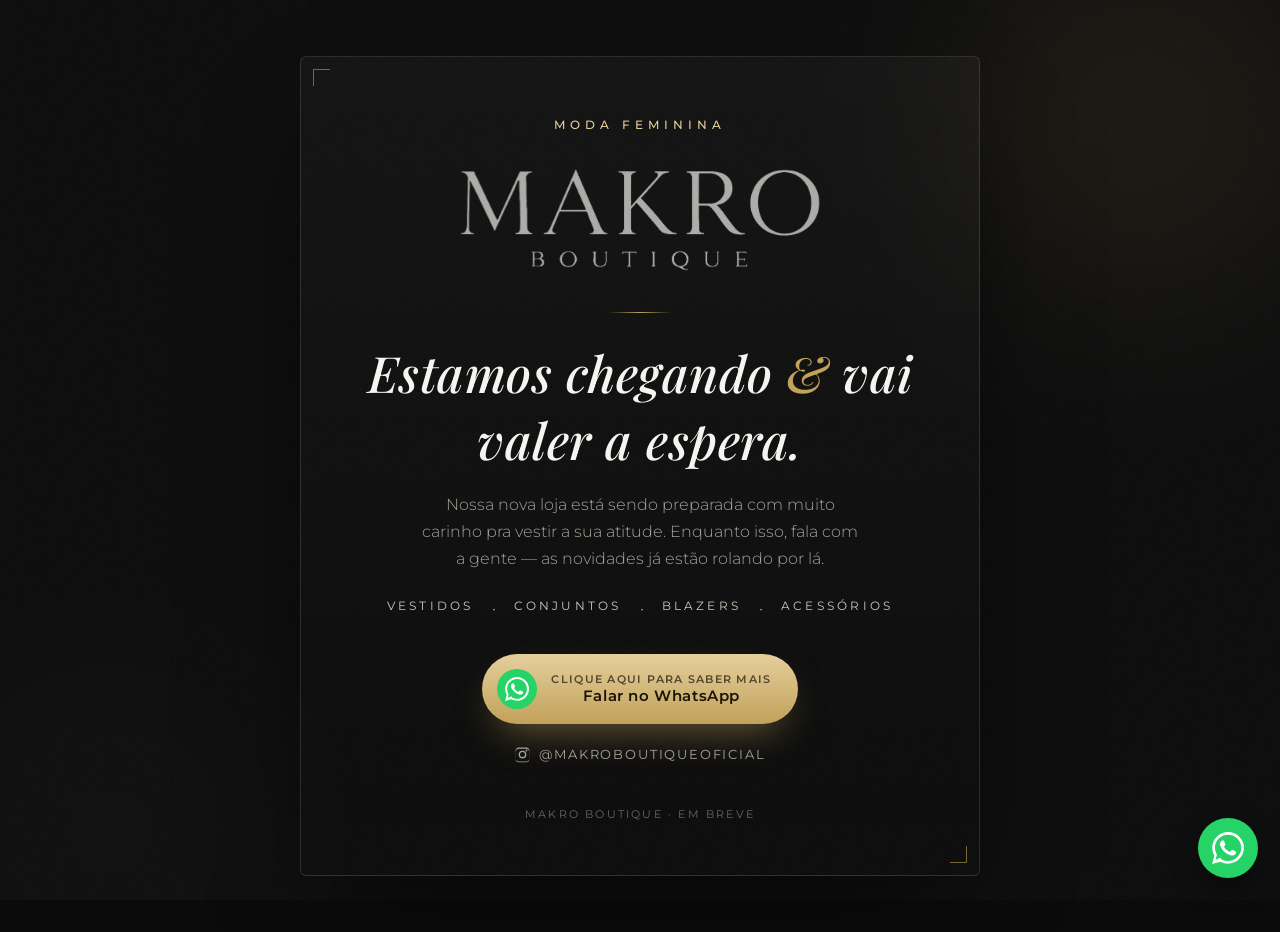
<file: index.html>
<!DOCTYPE html>
<html lang="pt-BR">
<head>
<meta charset="UTF-8">
<meta name="viewport" content="width=device-width, initial-scale=1.0">
<title>Makro Boutique · Em breve</title>
<meta name="description" content="Makro Boutique — moda feminina. Nossa nova loja está chegando. Fale com a gente no WhatsApp.">
<link rel="preconnect" href="https://fonts.googleapis.com">
<link rel="preconnect" href="https://fonts.gstatic.com" crossorigin>
<link href="https://fonts.googleapis.com/css2?family=Playfair+Display:ital,wght@0,500;0,600;0,700;1,500;1,600&family=Montserrat:wght@300;400;500;600&display=swap" rel="stylesheet">
<style>
  :root{
    --preto:#0b0b0b; --preto2:#141414; --branco:#f6f4f0; --cinza:#a7a29b;
    --ouro:#c2a15a; --ouro-cl:#e4cf9c; --wpp:#25D366; --linha:rgba(255,255,255,.12);
  }
  *{box-sizing:border-box;margin:0;padding:0}
  html{scroll-behavior:smooth}
  body{font-family:'Montserrat',sans-serif;background:var(--preto);color:var(--branco);
    -webkit-font-smoothing:antialiased;overflow-x:hidden;min-height:100vh}
  .serif{font-family:'Playfair Display',serif}

  /* background ambiance */
  .bgfx{position:fixed;inset:0;z-index:0;overflow:hidden}
  .bgfx .glow{position:absolute;border-radius:50%;filter:blur(90px);opacity:.5}
  .bgfx .g1{width:520px;height:520px;background:radial-gradient(circle,rgba(194,161,90,.28),transparent 70%);top:-140px;right:-120px}
  .bgfx .g2{width:460px;height:460px;background:radial-gradient(circle,rgba(255,255,255,.06),transparent 70%);bottom:-160px;left:-120px}
  .bgfx::after{content:"";position:absolute;inset:0;opacity:.05;
    background-image:url("data:image/svg+xml,%3Csvg xmlns='http://www.w3.org/2000/svg' width='120' height='120'%3E%3Cfilter id='n'%3E%3CfeTurbulence type='fractalNoise' baseFrequency='.9' numOctaves='2'/%3E%3C/filter%3E%3Crect width='100%25' height='100%25' filter='url(%23n)'/%3E%3C/svg%3E")}

  .shell{position:relative;z-index:2;min-height:100vh;display:flex;flex-direction:column;align-items:center;justify-content:center;text-align:center;padding:56px 24px}

  /* frame */
  .frame{border:1px solid var(--linha);border-radius:6px;padding:60px 44px 54px;max-width:680px;width:100%;
    background:linear-gradient(180deg,rgba(255,255,255,.03),rgba(255,255,255,0));
    box-shadow:0 40px 120px -50px rgba(0,0,0,.9);position:relative}
  @media(max-width:600px){.frame{padding:44px 22px 40px}}
  .frame::before,.frame::after{content:"";position:absolute;width:16px;height:16px;border:1px solid var(--ouro);opacity:.6}
  .frame::before{top:12px;left:12px;border-right:none;border-bottom:none}
  .frame::after{bottom:12px;right:12px;border-left:none;border-top:none}

  .kicker{font-size:12px;letter-spacing:.42em;text-transform:uppercase;color:var(--ouro-cl);font-weight:500;opacity:0;animation:fade .9s .1s forwards}

  /* wordmark */
  .logo{margin:22px 0 6px;opacity:0;animation:fade 1s .25s forwards}
  .logo-img{display:block;width:min(390px,82%);height:auto;margin:0 auto}
  .logo .m{font-family:'Playfair Display',serif;font-weight:700;font-size:clamp(40px,9vw,74px);letter-spacing:.12em;line-height:1}
  .logo .b{display:block;font-size:clamp(12px,2.6vw,16px);letter-spacing:.62em;text-transform:uppercase;color:var(--branco);margin-top:8px;font-weight:400;padding-left:.62em}
  .rule{width:64px;height:1px;background:linear-gradient(90deg,transparent,var(--ouro),transparent);margin:26px auto;opacity:0;animation:fade 1s .4s forwards}

  h1.soon{font-family:'Playfair Display',serif;font-style:italic;font-weight:500;font-size:clamp(30px,6vw,50px);letter-spacing:.01em;opacity:0;animation:fade 1s .5s forwards}
  h1.soon .amp{color:var(--ouro)}
  p.lead{color:var(--cinza);font-size:16px;line-height:1.7;max-width:440px;margin:18px auto 0;font-weight:300;opacity:0;animation:fade 1s .65s forwards}

  /* teaser words */
  .teaser{display:flex;gap:18px;justify-content:center;flex-wrap:wrap;margin-top:26px;opacity:0;animation:fade 1s .8s forwards}
  .teaser span{font-size:11.5px;letter-spacing:.28em;text-transform:uppercase;color:#cfc8bd}
  .teaser i{color:var(--ouro);font-style:normal}

  /* WhatsApp CTA */
  .cta{margin-top:36px;opacity:0;animation:fade 1s .95s forwards}
  .wbtn{text-decoration:none;display:inline-flex;align-items:center;gap:14px;background:linear-gradient(180deg,var(--ouro-cl),var(--ouro));
    color:#1a1406;font-weight:600;font-size:15px;letter-spacing:.04em;padding:15px 16px 15px 15px;border-radius:999px;
    box-shadow:0 18px 40px -16px rgba(194,161,90,.6);transition:transform .18s, box-shadow .18s}
  .wbtn:hover{transform:translateY(-3px);box-shadow:0 24px 50px -16px rgba(194,161,90,.75)}
  .wbtn .ico{width:40px;height:40px;border-radius:50%;background:var(--wpp);display:flex;align-items:center;justify-content:center;flex:none}
  .wbtn .ico svg{width:24px;height:24px;fill:#fff}
  .wbtn .txt{padding-right:10px}
  .wbtn .txt small{display:block;font-size:10.5px;letter-spacing:.12em;text-transform:uppercase;opacity:.7;font-weight:600}

  .ig{margin-top:22px;opacity:0;animation:fade 1s 1.1s forwards}
  .ig a{color:var(--cinza);font-size:13px;letter-spacing:.14em;text-transform:uppercase;text-decoration:none;display:inline-flex;align-items:center;gap:8px;transition:color .2s}
  .ig a:hover{color:var(--branco)}
  .ig svg{width:17px;height:17px;fill:currentColor}

  .foot{margin-top:40px;color:#6b665e;font-size:11px;letter-spacing:.2em;text-transform:uppercase;opacity:0;animation:fade 1s 1.25s forwards}

  @keyframes fade{to{opacity:1}}

  /* floating whatsapp */
  .fab{position:fixed;bottom:22px;right:22px;z-index:9;background:var(--wpp);width:60px;height:60px;border-radius:50%;
    display:flex;align-items:center;justify-content:center;box-shadow:0 14px 30px -8px rgba(0,0,0,.6);animation:pulse 2.4s infinite}
  .fab svg{width:32px;height:32px;fill:#fff}
  @keyframes pulse{0%{box-shadow:0 0 0 0 rgba(37,211,102,.5)}70%{box-shadow:0 0 0 16px rgba(37,211,102,0)}100%{box-shadow:0 0 0 0 rgba(37,211,102,0)}}
</style>
</head>
<body>

<svg width="0" height="0" style="position:absolute"><symbol id="wpp" viewBox="0 0 24 24"><path d="M.057 24l1.687-6.163a11.867 11.867 0 01-1.587-5.945C.16 5.335 5.495 0 12.05 0a11.817 11.817 0 018.413 3.488 11.824 11.824 0 013.48 8.414c-.003 6.557-5.338 11.892-11.893 11.892a11.9 11.9 0 01-5.688-1.448L.057 24zm6.597-3.807c1.676.995 3.276 1.591 5.392 1.592 5.448 0 9.886-4.434 9.889-9.885.002-5.462-4.415-9.89-9.881-9.892-5.452 0-9.887 4.434-9.889 9.884a9.86 9.86 0 001.517 5.26l-.999 3.648 3.971-1.607zm11.387-5.464c-.074-.124-.272-.198-.57-.347-.297-.149-1.758-.868-2.031-.967-.272-.099-.47-.149-.669.149-.198.297-.768.967-.941 1.165-.173.198-.347.223-.644.074-.297-.149-1.255-.462-2.39-1.475-.883-.788-1.48-1.761-1.653-2.059-.173-.297-.018-.458.13-.606.134-.133.297-.347.446-.521.151-.172.2-.296.3-.495.099-.198.05-.372-.025-.521-.075-.148-.669-1.611-.916-2.206-.242-.579-.487-.501-.669-.51l-.57-.01c-.198 0-.52.074-.792.372s-1.04 1.016-1.04 2.479 1.065 2.876 1.213 3.074c.149.198 2.095 3.2 5.076 4.487.709.306 1.263.489 1.694.626.712.226 1.36.194 1.872.118.571-.085 1.758-.719 2.006-1.413.248-.695.248-1.29.173-1.414z"/></symbol>
<symbol id="ig" viewBox="0 0 24 24"><path d="M12 2.16c3.2 0 3.58.01 4.85.07 1.17.05 1.8.25 2.23.41.56.22.96.48 1.38.9.42.42.68.82.9 1.38.16.42.36 1.06.41 2.23.06 1.27.07 1.65.07 4.85s-.01 3.58-.07 4.85c-.05 1.17-.25 1.8-.41 2.23-.22.56-.48.96-.9 1.38-.42.42-.82.68-1.38.9-.42.16-1.06.36-2.23.41-1.27.06-1.65.07-4.85.07s-3.58-.01-4.85-.07c-1.17-.05-1.8-.25-2.23-.41a3.7 3.7 0 01-1.38-.9 3.7 3.7 0 01-.9-1.38c-.16-.42-.36-1.06-.41-2.23C2.17 15.58 2.16 15.2 2.16 12s.01-3.58.07-4.85c.05-1.17.25-1.8.41-2.23.22-.56.48-.96.9-1.38.42-.42.82-.68 1.38-.9.42-.16 1.06-.36 2.23-.41C8.42 2.17 8.8 2.16 12 2.16zm0 1.62c-3.15 0-3.52.01-4.76.07-1.15.05-1.77.24-2.19.41-.55.21-.94.47-1.35.88-.41.41-.67.8-.88 1.35-.17.42-.36 1.04-.41 2.19-.06 1.24-.07 1.61-.07 4.76s.01 3.52.07 4.76c.05 1.15.24 1.77.41 2.19.21.55.47.94.88 1.35.41.41.8.67 1.35.88.42.17 1.04.36 2.19.41 1.24.06 1.61.07 4.76.07s3.52-.01 4.76-.07c1.15-.05 1.77-.24 2.19-.41.55-.21.94-.47 1.35-.88.41-.41.67-.8.88-1.35.17-.42.36-1.04.41-2.19.06-1.24.07-1.61.07-4.76s-.01-3.52-.07-4.76c-.05-1.15-.24-1.77-.41-2.19a3.6 3.6 0 00-.88-1.35 3.6 3.6 0 00-1.35-.88c-.42-.17-1.04-.36-2.19-.41-1.24-.06-1.61-.07-4.76-.07zm0 2.76a5.46 5.46 0 110 10.92 5.46 5.46 0 010-10.92zm0 9a3.54 3.54 0 100-7.08 3.54 3.54 0 000 7.08zm6.95-9.22a1.27 1.27 0 11-2.55 0 1.27 1.27 0 012.55 0z"/></symbol></svg>

<div class="bgfx"><div class="glow g1"></div><div class="glow g2"></div></div>

<a class="fab wpp-link" href="#" aria-label="WhatsApp"><svg><use href="#wpp"/></svg></a>

<div class="shell">
  <div class="frame">
    <div class="kicker">Moda Feminina</div>
    <div class="logo"><img class="logo-img" src="[data-uri]" alt="Makro Boutique"></div>
    <div class="rule"></div>
    <h1 class="soon">Estamos chegando <span class="amp">&</span> vai valer a espera.</h1>
    <p class="lead">Nossa nova loja está sendo preparada com muito carinho pra vestir a sua atitude. Enquanto isso, fala com a gente — as novidades já estão rolando por lá.</p>

    <div class="teaser">
      <span>Vestidos</span><i>·</i><span>Conjuntos</span><i>·</i><span>Blazers</span><i>·</i><span>Acessórios</span>
    </div>

    <div class="cta">
      <a class="wbtn wpp-link" href="#">
        <span class="ico"><svg><use href="#wpp"/></svg></span>
        <span class="txt"><small>Clique aqui para saber mais</small>Falar no WhatsApp</span>
      </a>
    </div>

    <div class="ig">
      <a href="https://instagram.com/makroboutiqueoficial" target="_blank" rel="noopener"><svg><use href="#ig"/></svg> @makroboutiqueoficial</a>
    </div>

    <div class="foot">Makro Boutique · Em breve</div>
  </div>
</div>

<script>
  // >>> WhatsApp da Makro Boutique <<<
  var NUMERO_WHATSAPP = "5571994013315";
  var MENSAGEM = "Olá! Vim pelo site da Makro Boutique 🖤 quero saber mais sobre as novidades.";
  var link = "https://wa.me/" + NUMERO_WHATSAPP + "?text=" + encodeURIComponent(MENSAGEM);
  document.querySelectorAll('.wpp-link').forEach(function(a){ a.href = link; a.target = "_blank"; a.rel = "noopener"; });
</script>
</body>
</html>
</file>
